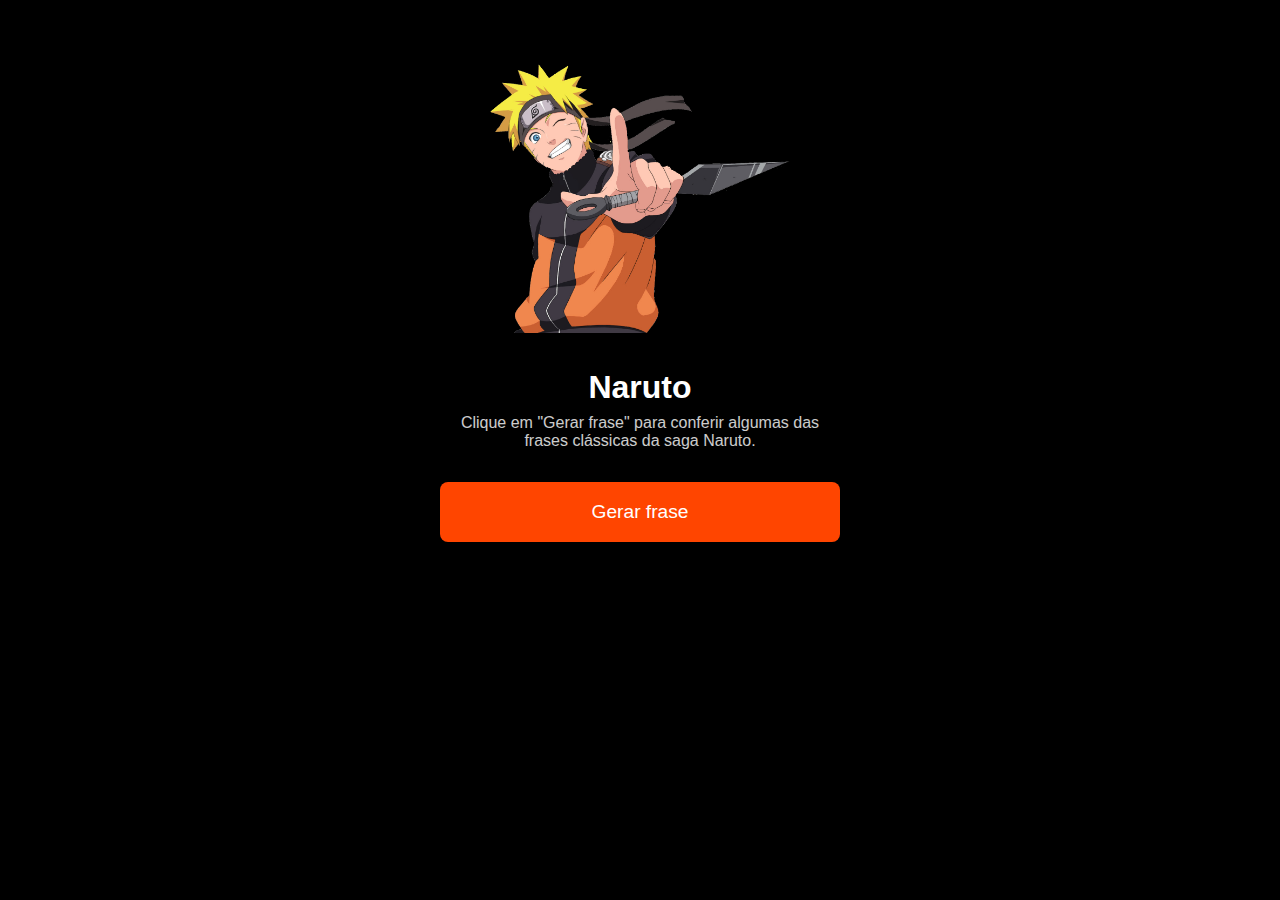
<file: Naruto Power/index.html>
<!DOCTYPE html>
<html lang="pt_BR">
  <head>
    <meta charset="UTF-8">
    <title>Naruto Power</title>
    <link rel="stylesheet" href="style.css">
  </head>
  <body>
    <div id="container">
      <img src="./src/naruto.png" alt="Naruto">

      <h1>Naruto</h1>
      <p>Clique em "Gerar frase" para conferir algumas das frases clássicas da saga Naruto.</p>

      <button id="botao" onclick="montaFrase()">Gerar frase</button>

      <div id="frase"></div>
    </div>
    <script src="script.js"></script>
  </body>
</html>
</file>
<file: Naruto Power/style.css>
* {
  margin: 0;
}

body {
  background-color: black;
  color: white;

  text-align: center;
  font-family: sans-serif;
}

#container {
  max-width: 25rem;
  width: 80%;

  margin-top: 4rem;
  margin-left: auto;
  margin-right: auto;
  margin-inline: auto;
}

img {
  width: 75%;
}

h1 {
  margin-top: 2rem;
  margin-bottom: 0.5rem;
}

p {
  margin-bottom: 2rem;
  opacity: 0.8;
}

button {
  width: 100%;
  padding: 1.2rem;

  font-size: 1.2rem;
  border: none;
  border-radius: 0.5rem;

  background-color: orangered;
  color: white;
}

button:hover {
  cursor: pointer;
  filter: brightness(1.2);
}

#frase {
  transition: opacity 1s;
  box-sizing: border-box;

  margin-top: 1rem;
  padding-top: 1rem;
}
</file>
